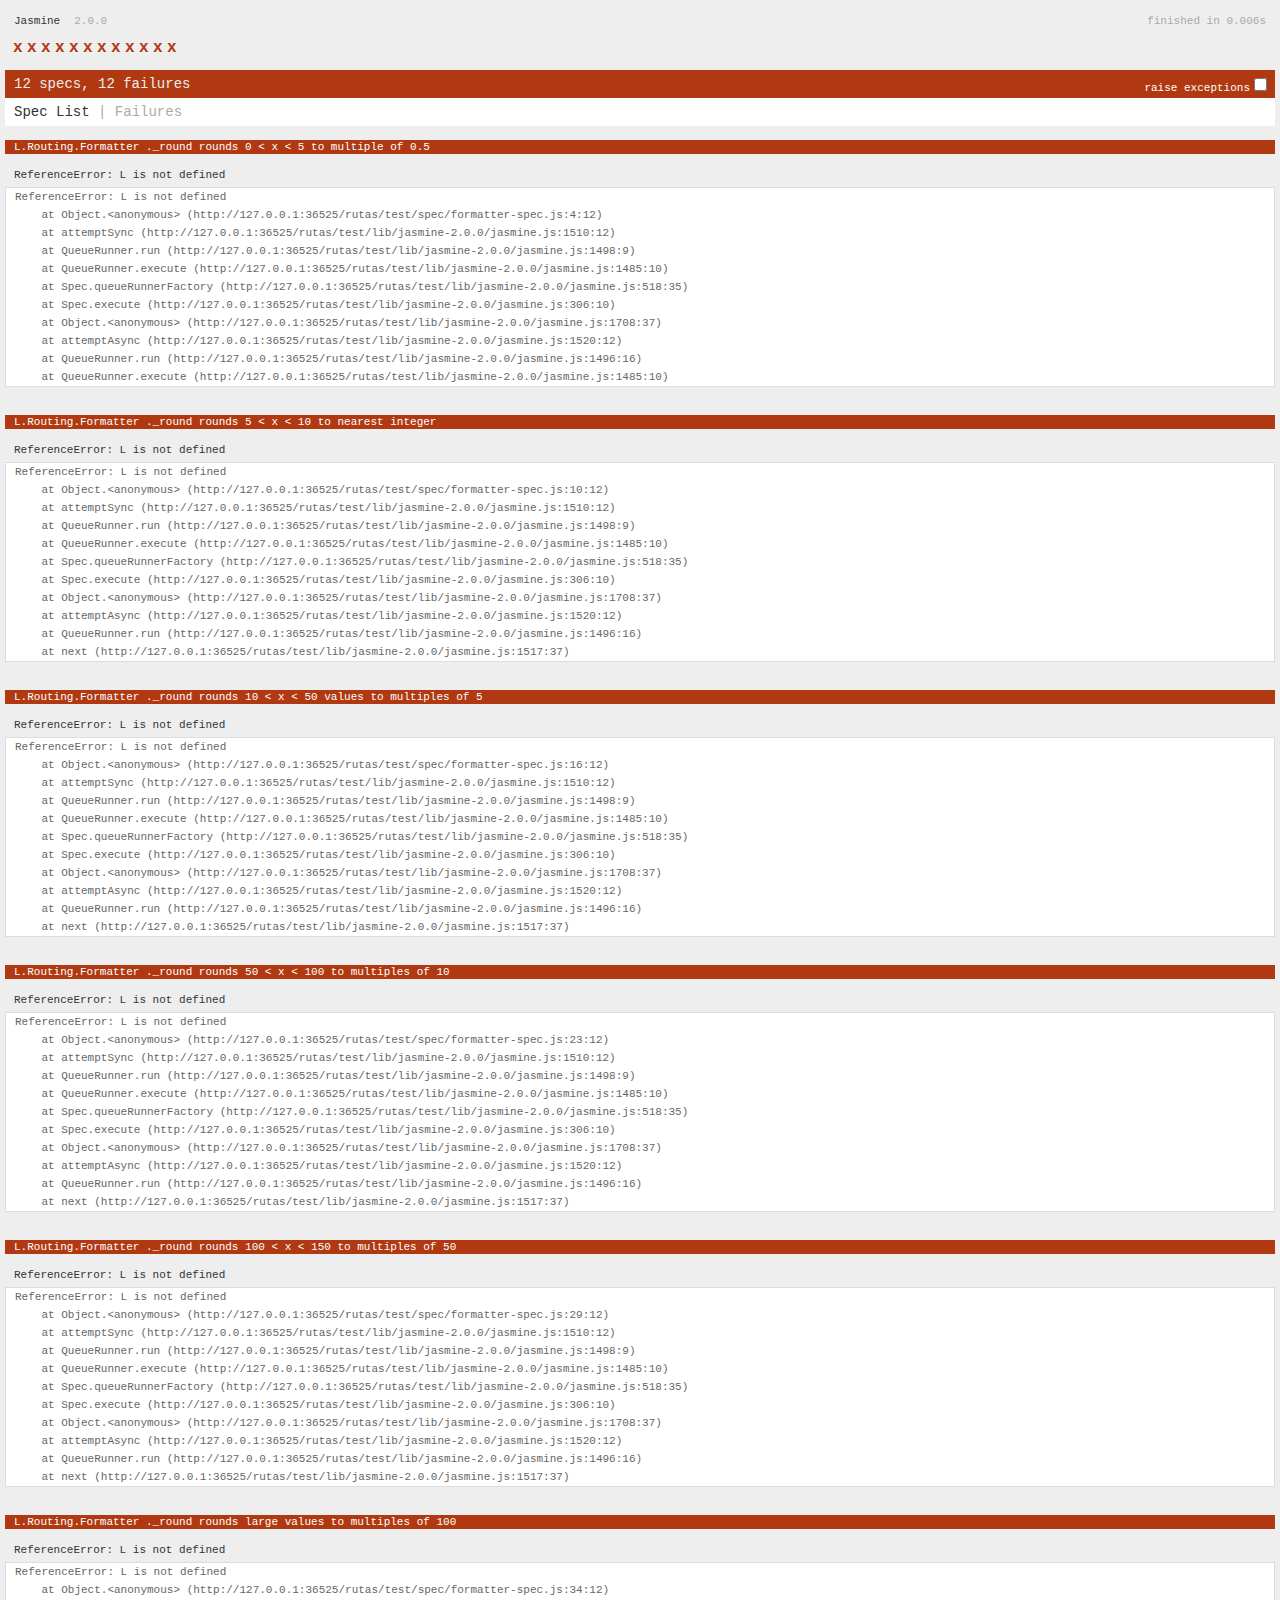
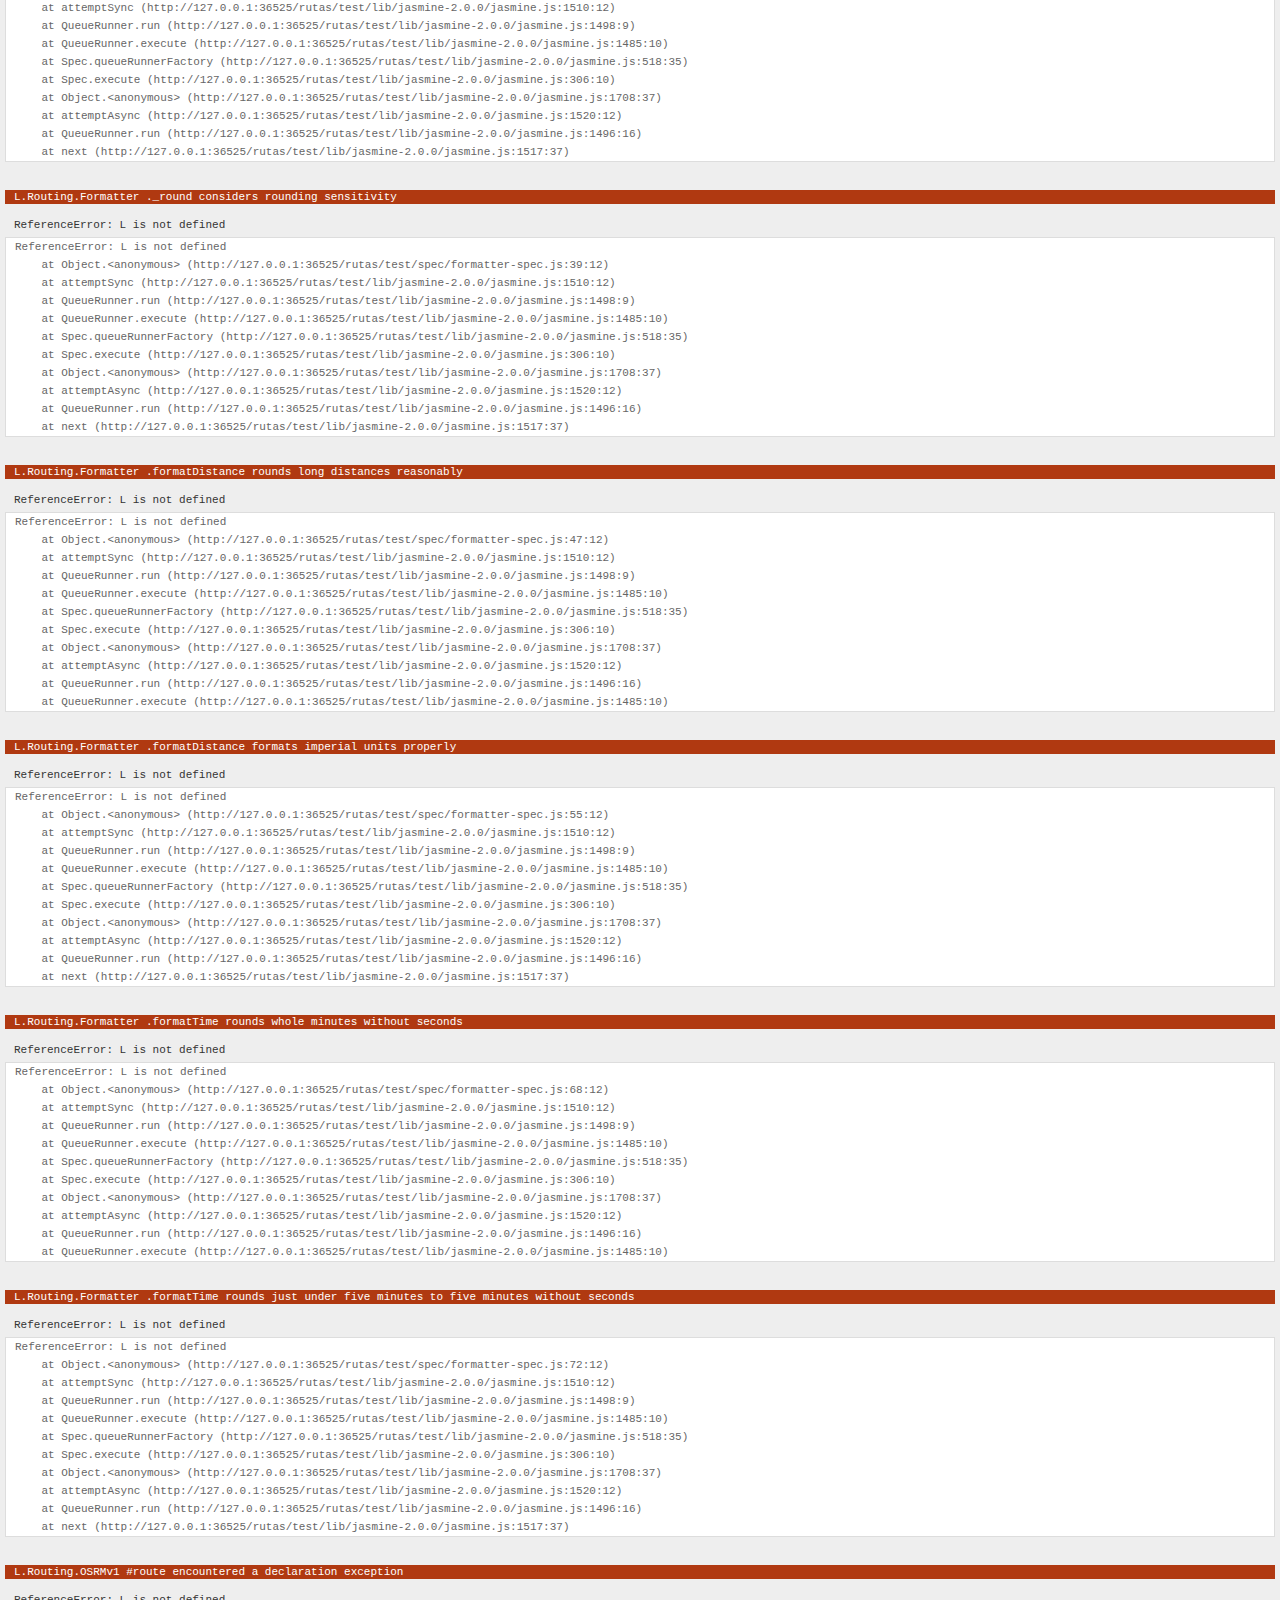
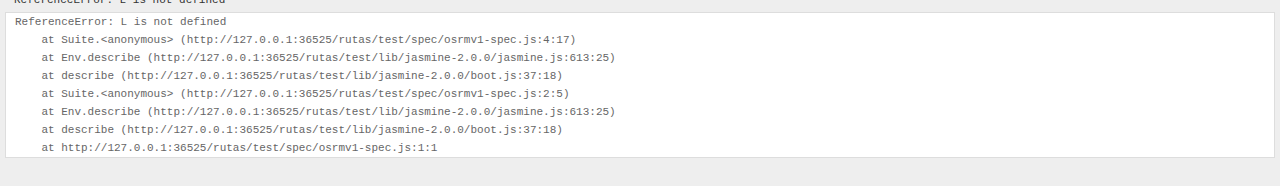
<file: rutas/test/SpecRunner.html>
<!DOCTYPE HTML>
<html>
<head>
  <meta http-equiv="Content-Type" content="text/html; charset=UTF-8">
  <title>Jasmine Spec Runner v2.0.0</title>

  <link rel="shortcut icon" type="image/png" href="lib/jasmine-2.0.0/jasmine_favicon.png">
  <link rel="stylesheet" type="text/css" href="lib/jasmine-2.0.0/jasmine.css">

  <script type="text/javascript" src="lib/jasmine-2.0.0/jasmine.js"></script>
  <script type="text/javascript" src="lib/jasmine-2.0.0/jasmine-html.js"></script>
  <script type="text/javascript" src="lib/jasmine-2.0.0/boot.js"></script>

  <!-- include source files here... -->
  <script src="http://cdn.leafletjs.com/leaflet-0.7.5/leaflet.js"></script>
  <script src="../dist/leaflet-routing-machine.js"></script>

  <!-- include spec files here... -->
  <script type="text/javascript" src="spec/formatter-spec.js"></script>
  <script type="text/javascript" src="spec/osrmv1-spec.js"></script>

</head>

<body>
</body>
</html>
</file>
<file: rutas/test/lib/jasmine-2.0.0/jasmine.css>
body { background-color: #eeeeee; padding: 0; margin: 5px; overflow-y: scroll; }

.html-reporter { font-size: 11px; font-family: Monaco, "Lucida Console", monospace; line-height: 14px; color: #333333; }
.html-reporter a { text-decoration: none; }
.html-reporter a:hover { text-decoration: underline; }
.html-reporter p, .html-reporter h1, .html-reporter h2, .html-reporter h3, .html-reporter h4, .html-reporter h5, .html-reporter h6 { margin: 0; line-height: 14px; }
.html-reporter .banner, .html-reporter .symbol-summary, .html-reporter .summary, .html-reporter .result-message, .html-reporter .spec .description, .html-reporter .spec-detail .description, .html-reporter .alert .bar, .html-reporter .stack-trace { padding-left: 9px; padding-right: 9px; }
.html-reporter .banner .version { margin-left: 14px; }
.html-reporter #jasmine_content { position: fixed; right: 100%; }
.html-reporter .version { color: #aaaaaa; }
.html-reporter .banner { margin-top: 14px; }
.html-reporter .duration { color: #aaaaaa; float: right; }
.html-reporter .symbol-summary { overflow: hidden; *zoom: 1; margin: 14px 0; }
.html-reporter .symbol-summary li { display: inline-block; height: 8px; width: 14px; font-size: 16px; }
.html-reporter .symbol-summary li.passed { font-size: 14px; }
.html-reporter .symbol-summary li.passed:before { color: #5e7d00; content: "\02022"; }
.html-reporter .symbol-summary li.failed { line-height: 9px; }
.html-reporter .symbol-summary li.failed:before { color: #b03911; content: "x"; font-weight: bold; margin-left: -1px; }
.html-reporter .symbol-summary li.disabled { font-size: 14px; }
.html-reporter .symbol-summary li.disabled:before { color: #bababa; content: "\02022"; }
.html-reporter .symbol-summary li.pending { line-height: 17px; }
.html-reporter .symbol-summary li.pending:before { color: #ba9d37; content: "*"; }
.html-reporter .exceptions { color: #fff; float: right; margin-top: 5px; margin-right: 5px; }
.html-reporter .bar { line-height: 28px; font-size: 14px; display: block; color: #eee; }
.html-reporter .bar.failed { background-color: #b03911; }
.html-reporter .bar.passed { background-color: #a6b779; }
.html-reporter .bar.skipped { background-color: #bababa; }
.html-reporter .bar.menu { background-color: #fff; color: #aaaaaa; }
.html-reporter .bar.menu a { color: #333333; }
.html-reporter .bar a { color: white; }
.html-reporter.spec-list .bar.menu.failure-list, .html-reporter.spec-list .results .failures { display: none; }
.html-reporter.failure-list .bar.menu.spec-list, .html-reporter.failure-list .summary { display: none; }
.html-reporter .running-alert { background-color: #666666; }
.html-reporter .results { margin-top: 14px; }
.html-reporter.showDetails .summaryMenuItem { font-weight: normal; text-decoration: inherit; }
.html-reporter.showDetails .summaryMenuItem:hover { text-decoration: underline; }
.html-reporter.showDetails .detailsMenuItem { font-weight: bold; text-decoration: underline; }
.html-reporter.showDetails .summary { display: none; }
.html-reporter.showDetails #details { display: block; }
.html-reporter .summaryMenuItem { font-weight: bold; text-decoration: underline; }
.html-reporter .summary { margin-top: 14px; }
.html-reporter .summary ul { list-style-type: none; margin-left: 14px; padding-top: 0; padding-left: 0; }
.html-reporter .summary ul.suite { margin-top: 7px; margin-bottom: 7px; }
.html-reporter .summary li.passed a { color: #5e7d00; }
.html-reporter .summary li.failed a { color: #b03911; }
.html-reporter .summary li.pending a { color: #ba9d37; }
.html-reporter .description + .suite { margin-top: 0; }
.html-reporter .suite { margin-top: 14px; }
.html-reporter .suite a { color: #333333; }
.html-reporter .failures .spec-detail { margin-bottom: 28px; }
.html-reporter .failures .spec-detail .description { background-color: #b03911; }
.html-reporter .failures .spec-detail .description a { color: white; }
.html-reporter .result-message { padding-top: 14px; color: #333333; white-space: pre; }
.html-reporter .result-message span.result { display: block; }
.html-reporter .stack-trace { margin: 5px 0 0 0; max-height: 224px; overflow: auto; line-height: 18px; color: #666666; border: 1px solid #ddd; background: white; white-space: pre; }
</file>
